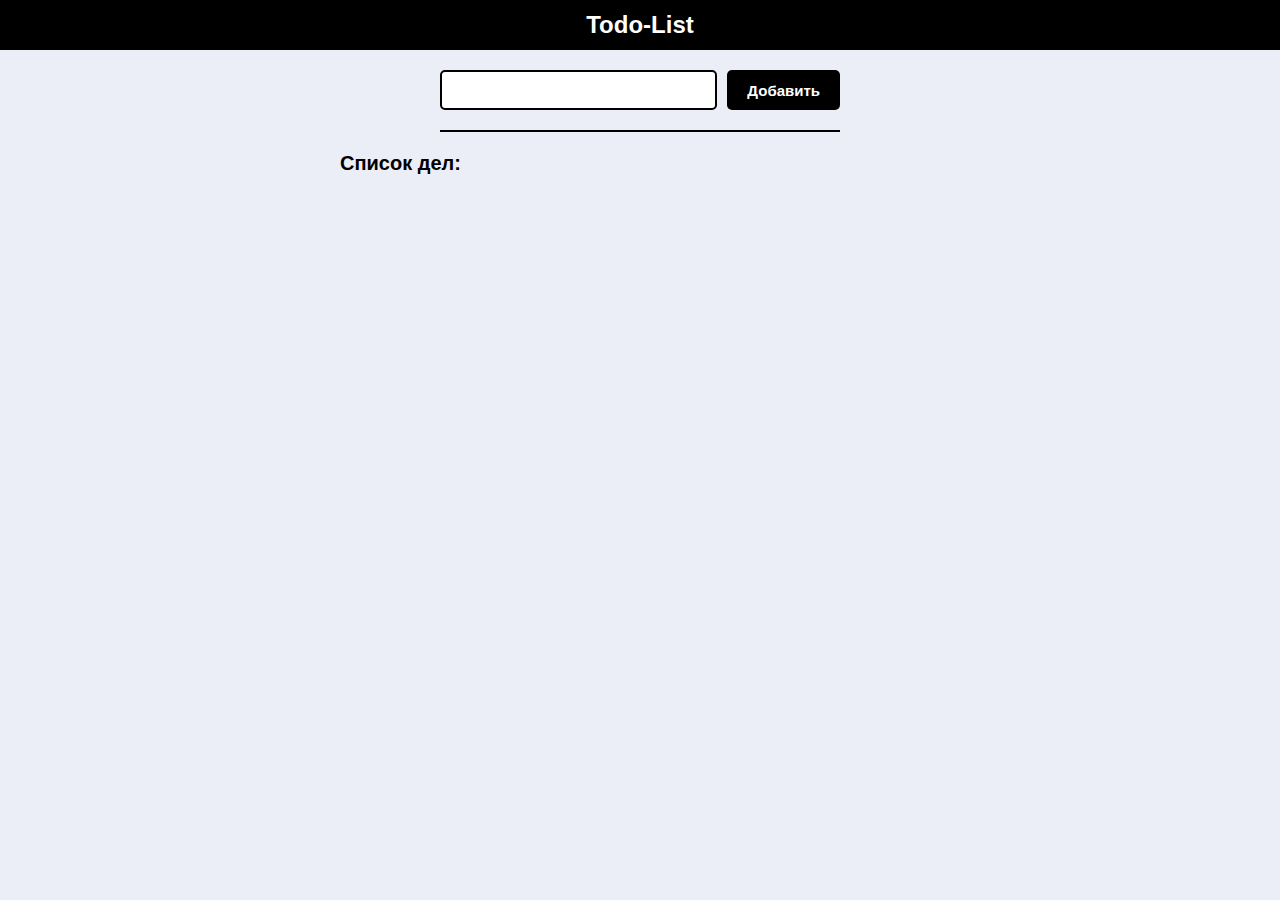
<file: TO DO на JS/index.html>
<!DOCTYPE html>
<html lang="en">
<head>
  <meta charset="UTF-8">
  <meta http-equiv="X-UA-Compatible" content="IE=edge">
  <meta name="viewport" content="width=device-width, initial-scale=1.0">
  <link rel="stylesheet" href="../TO DO на JS/source/css/style.css">
  <title>Todo-List(Список дел)</title>
</head>
<body>
  <header>
    <div class="wrapper">
      <span>Todo-List</span>
    </div>
  </header>

  <main>
    <div class="wrapper">
      <section>

        <div class="todo-header">
          <input type="text" id="todo-input">
          <button class="btn" id="todo-add">Добавить</button>
        </div>

        <div class="todo-body">
          <h4>Список дел:</h4>
          <ul class="todo-list"></ul>
        </div>

      </section>
    </div>
  </main>
</body>
<script src="../TO DO на JS/source/js/script.js"></script>
</html>
</file>
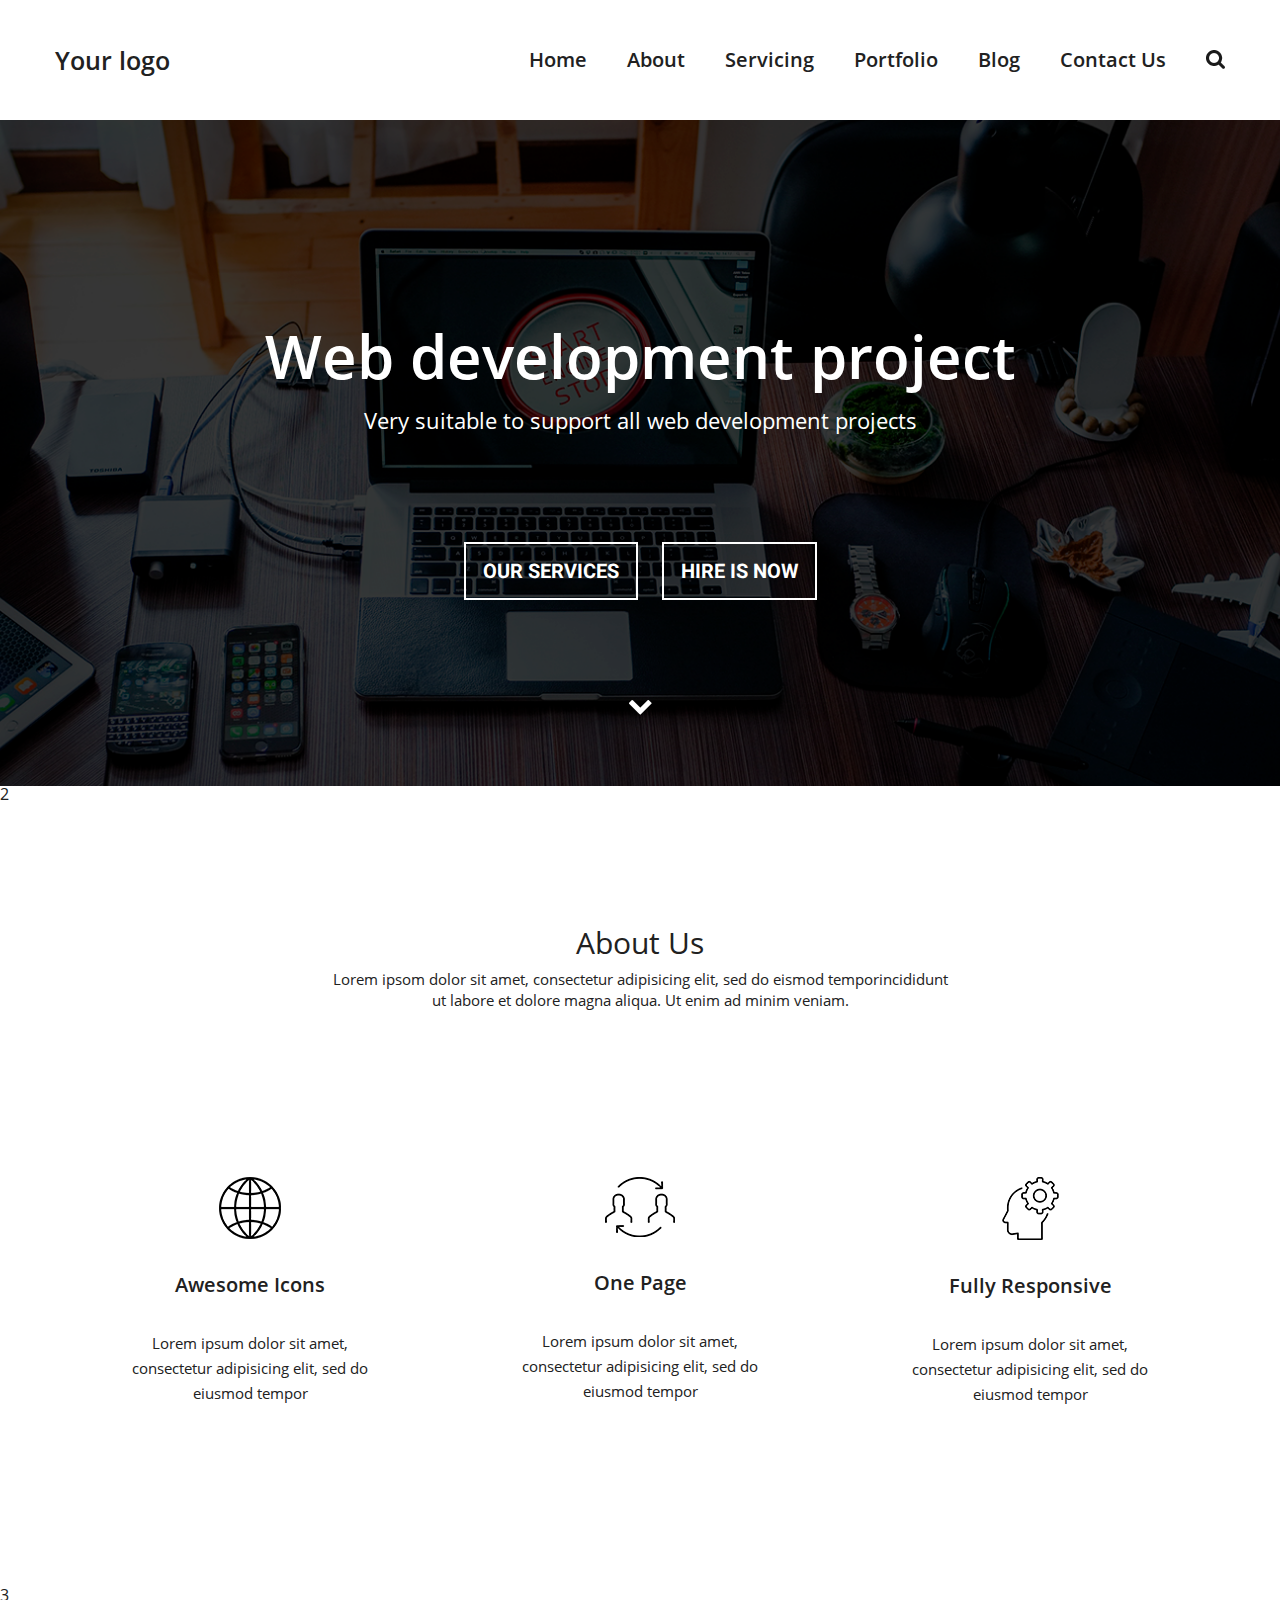
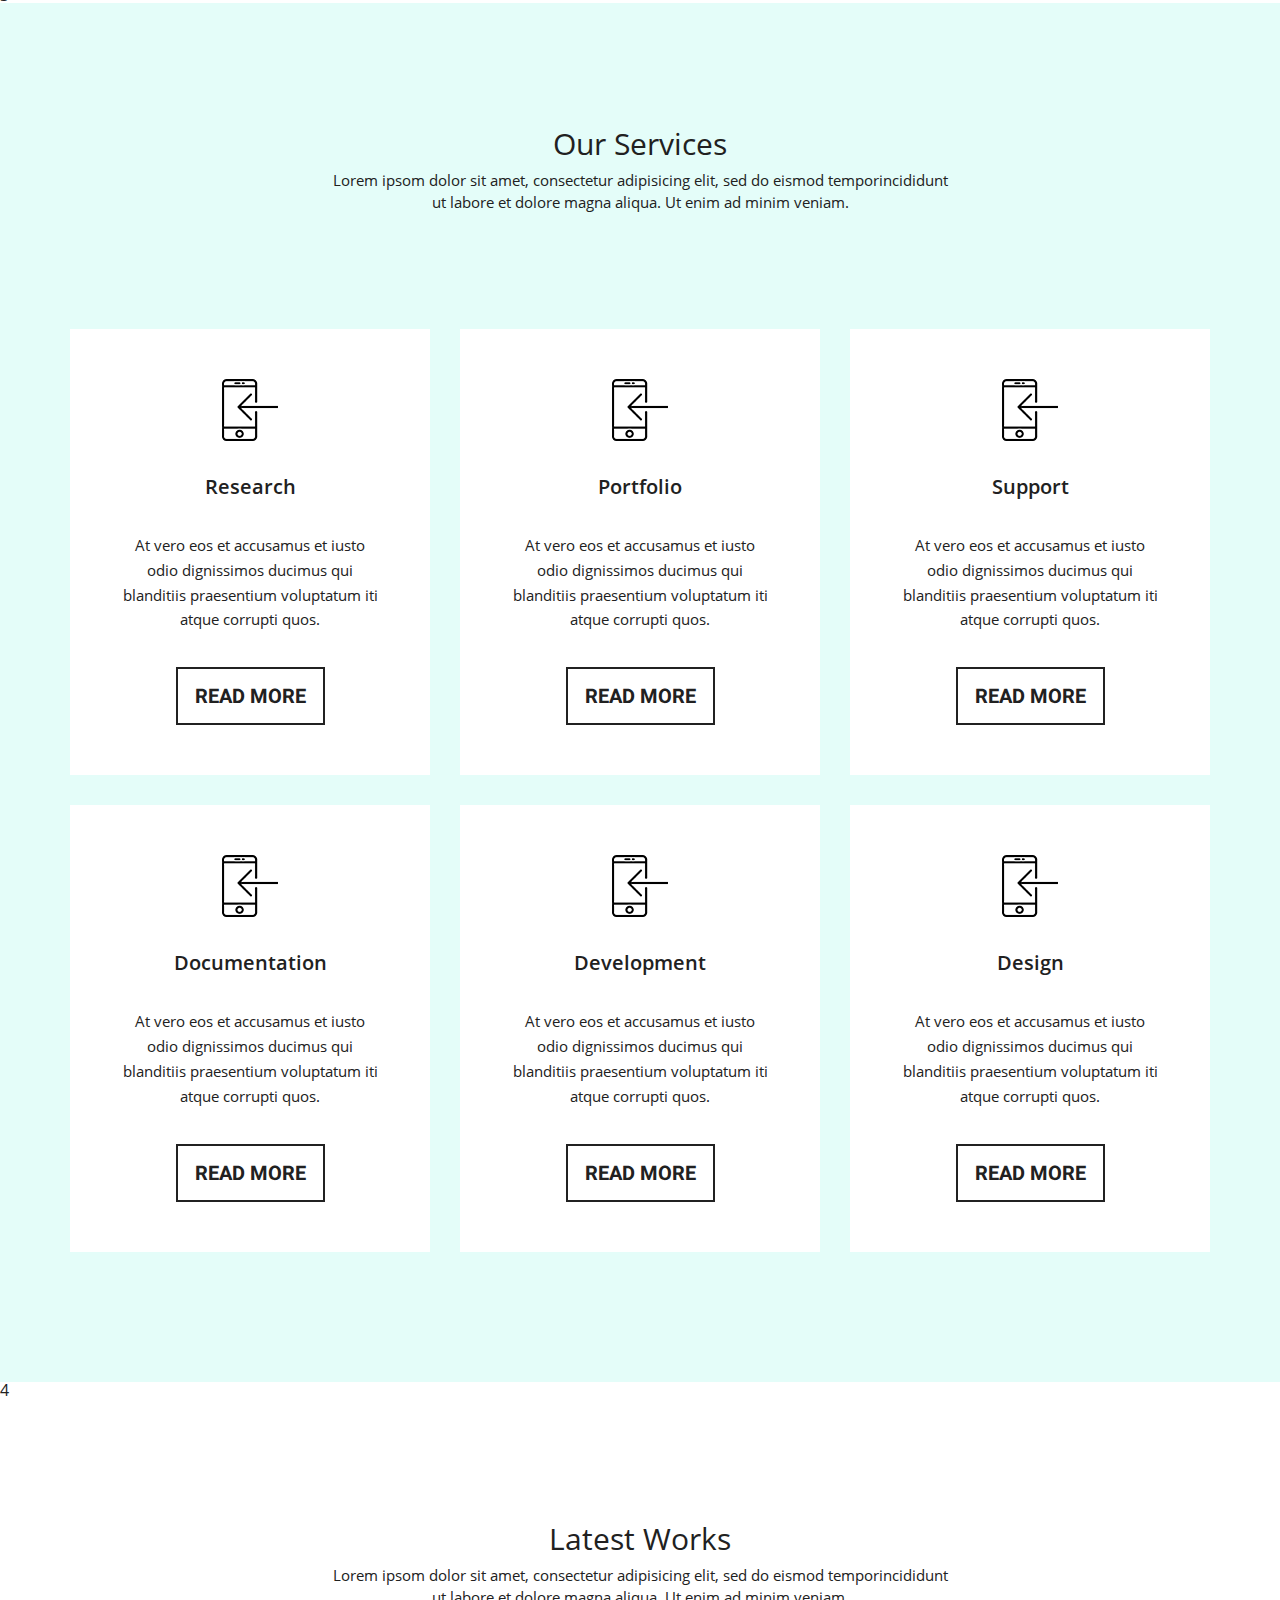
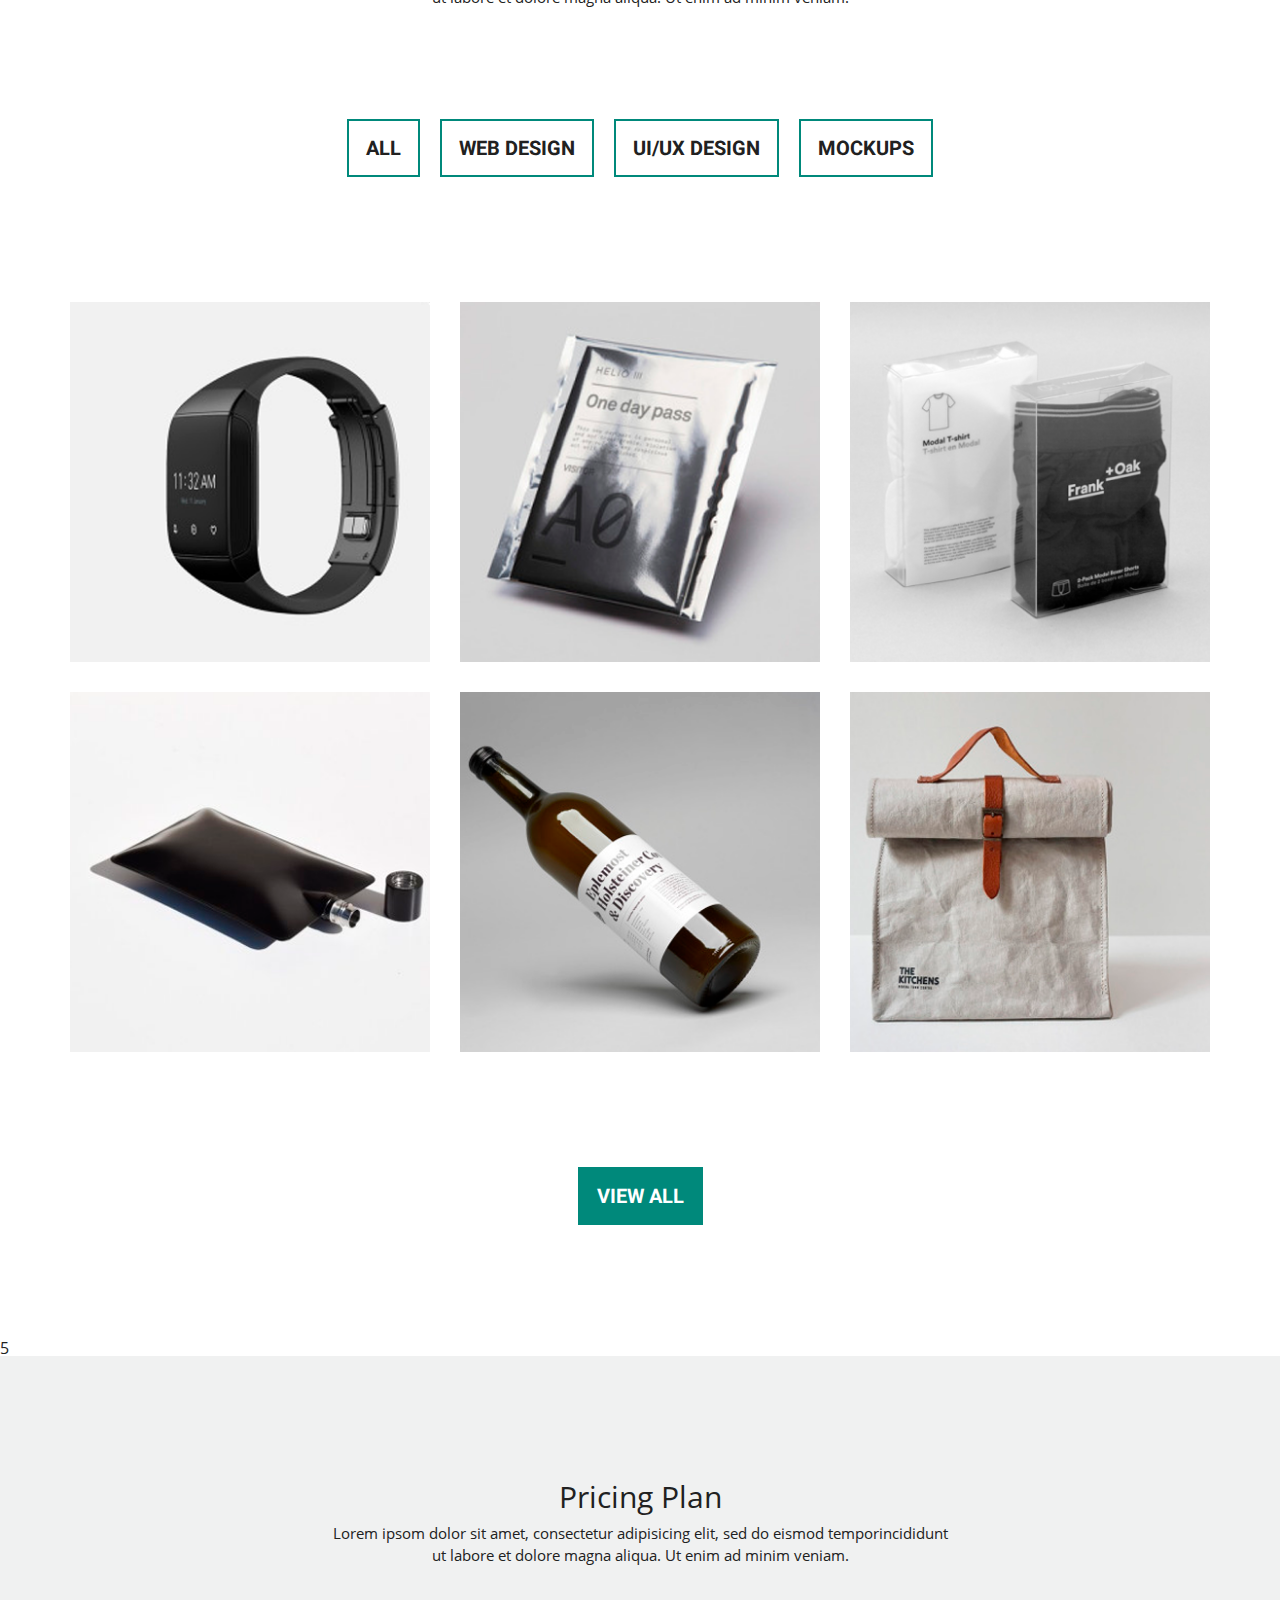
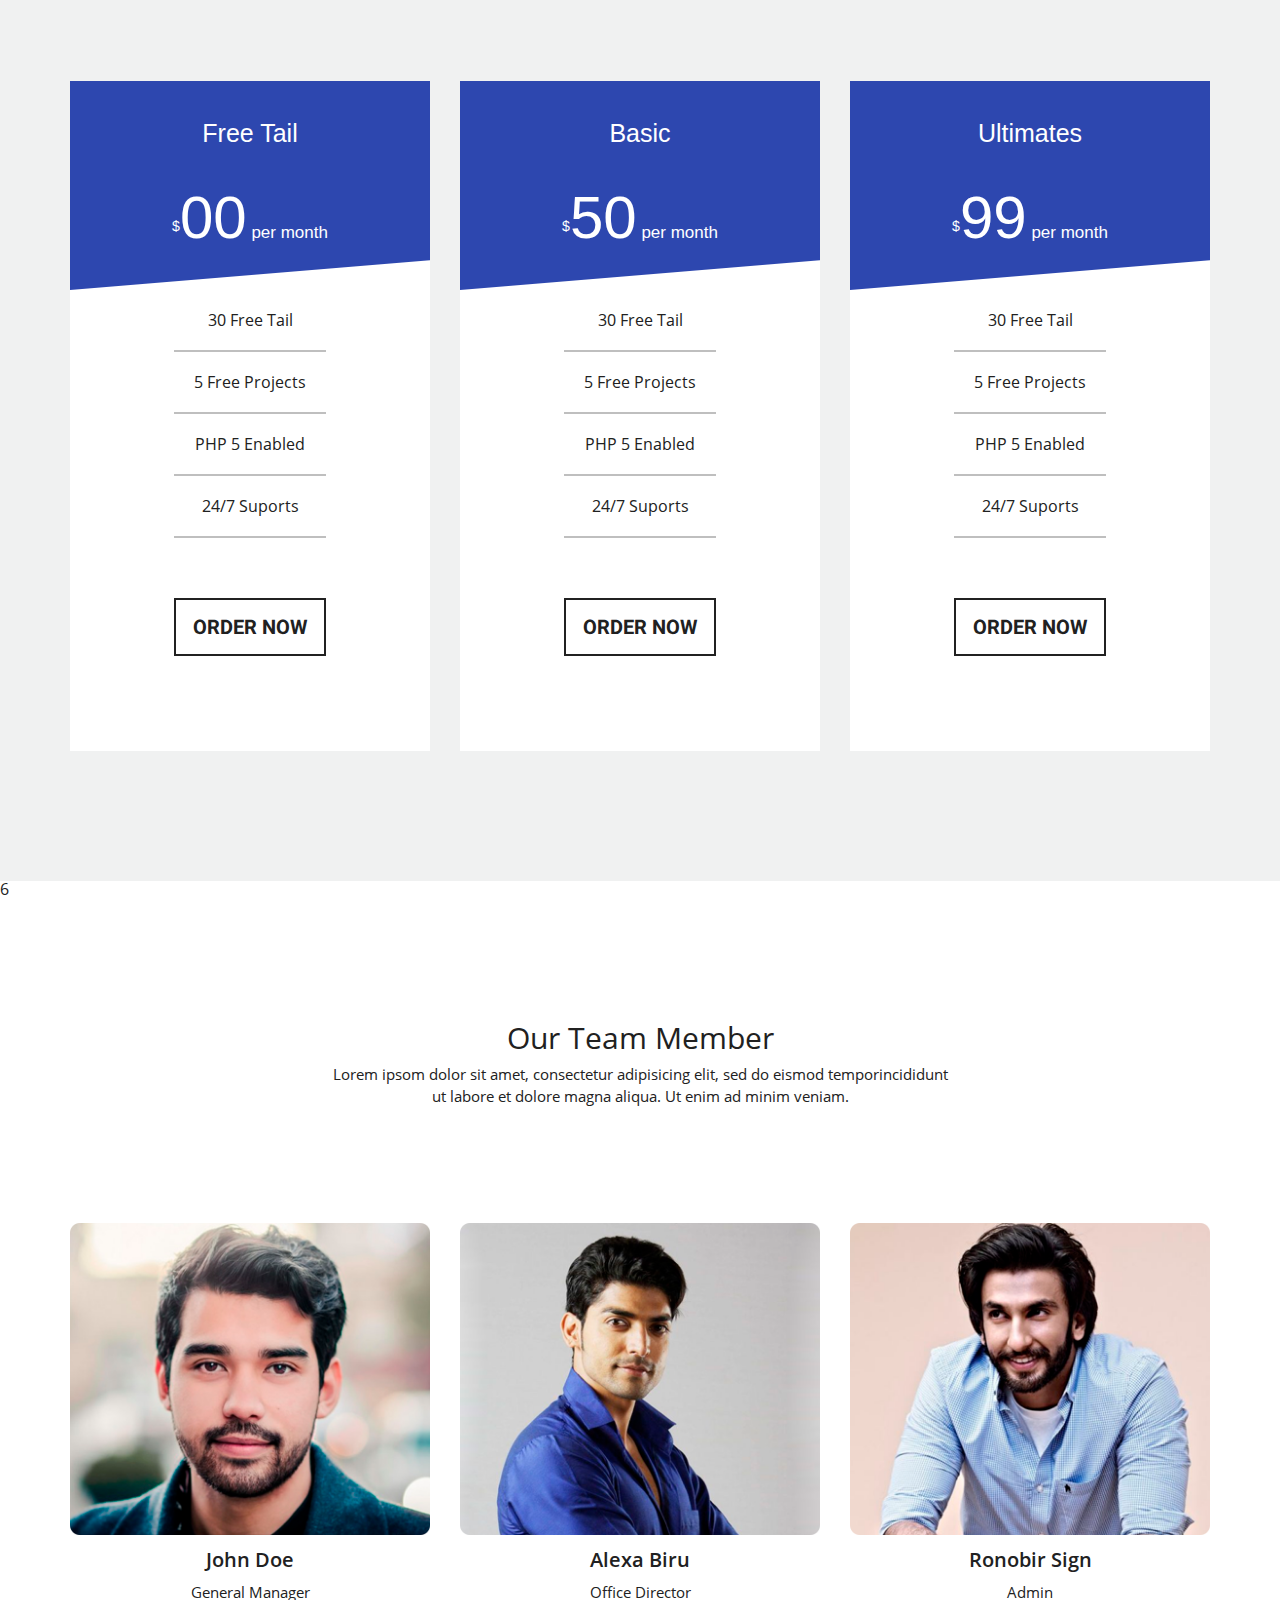
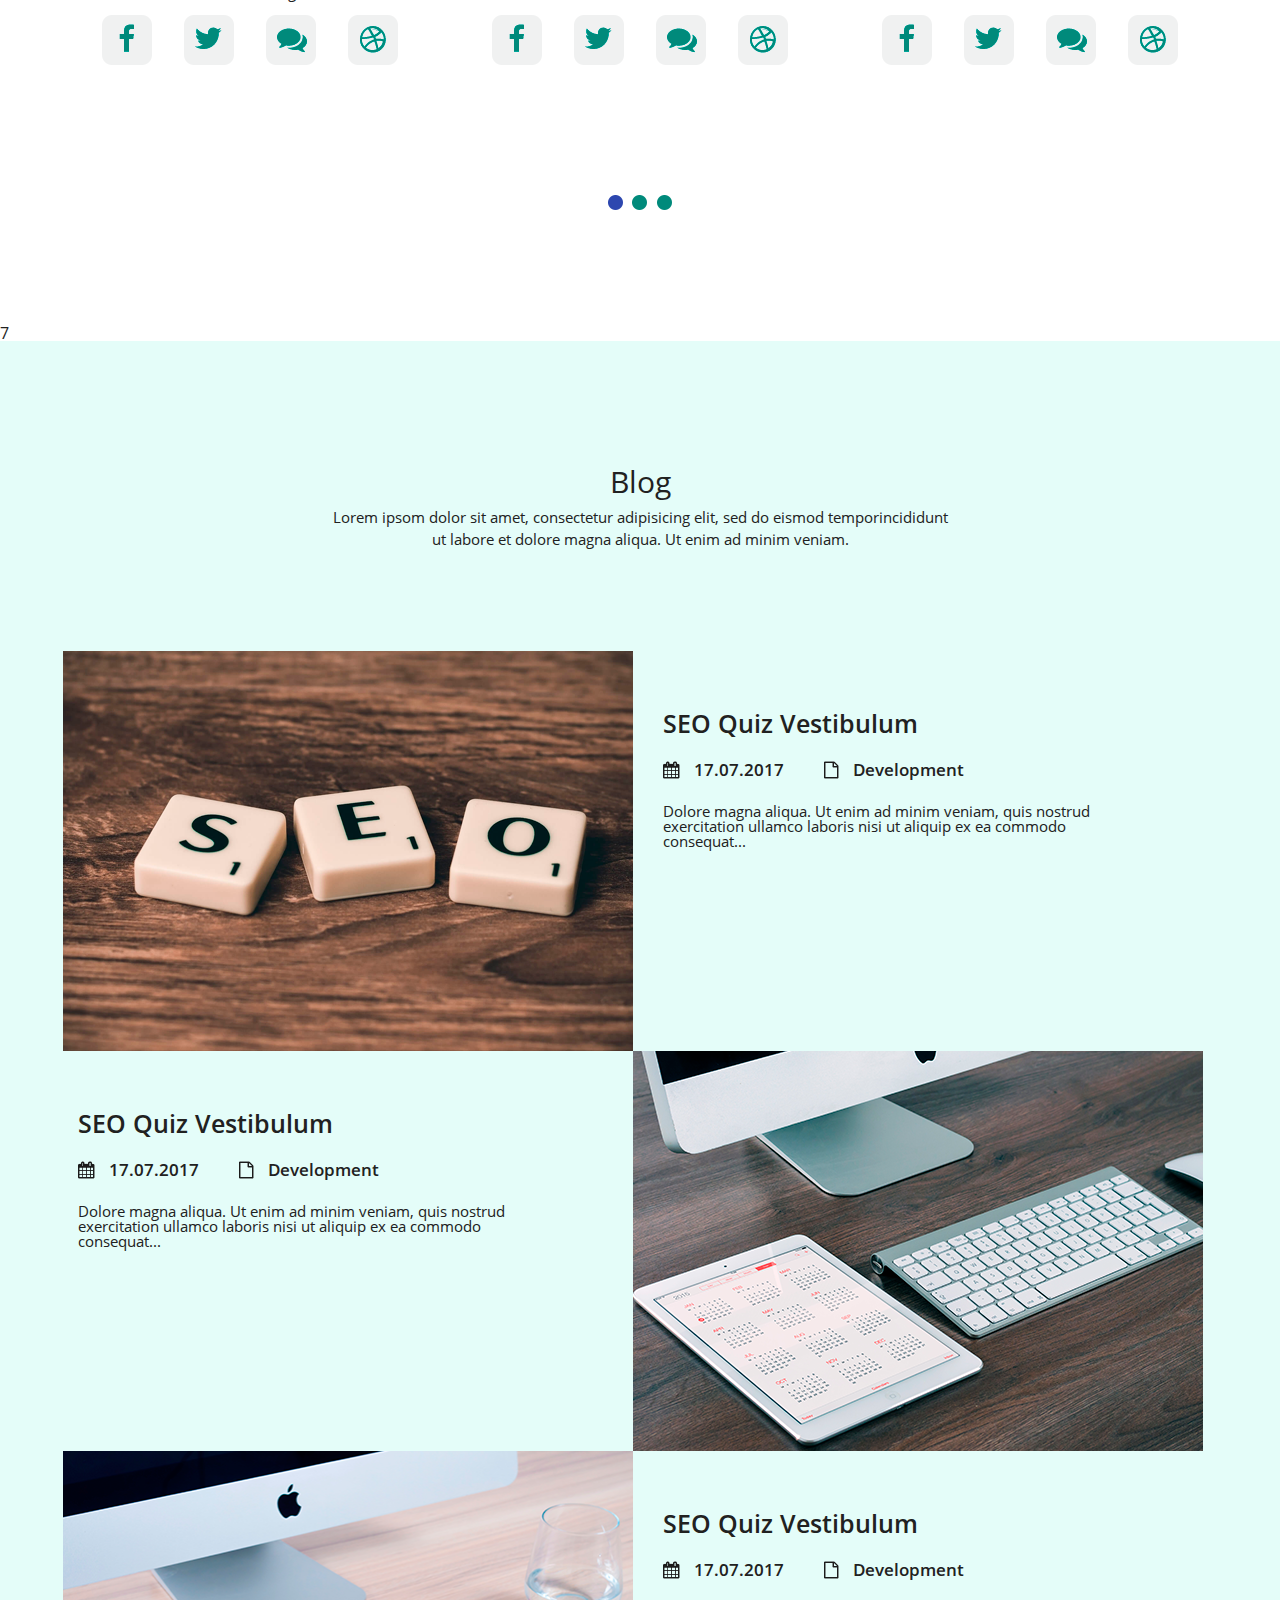
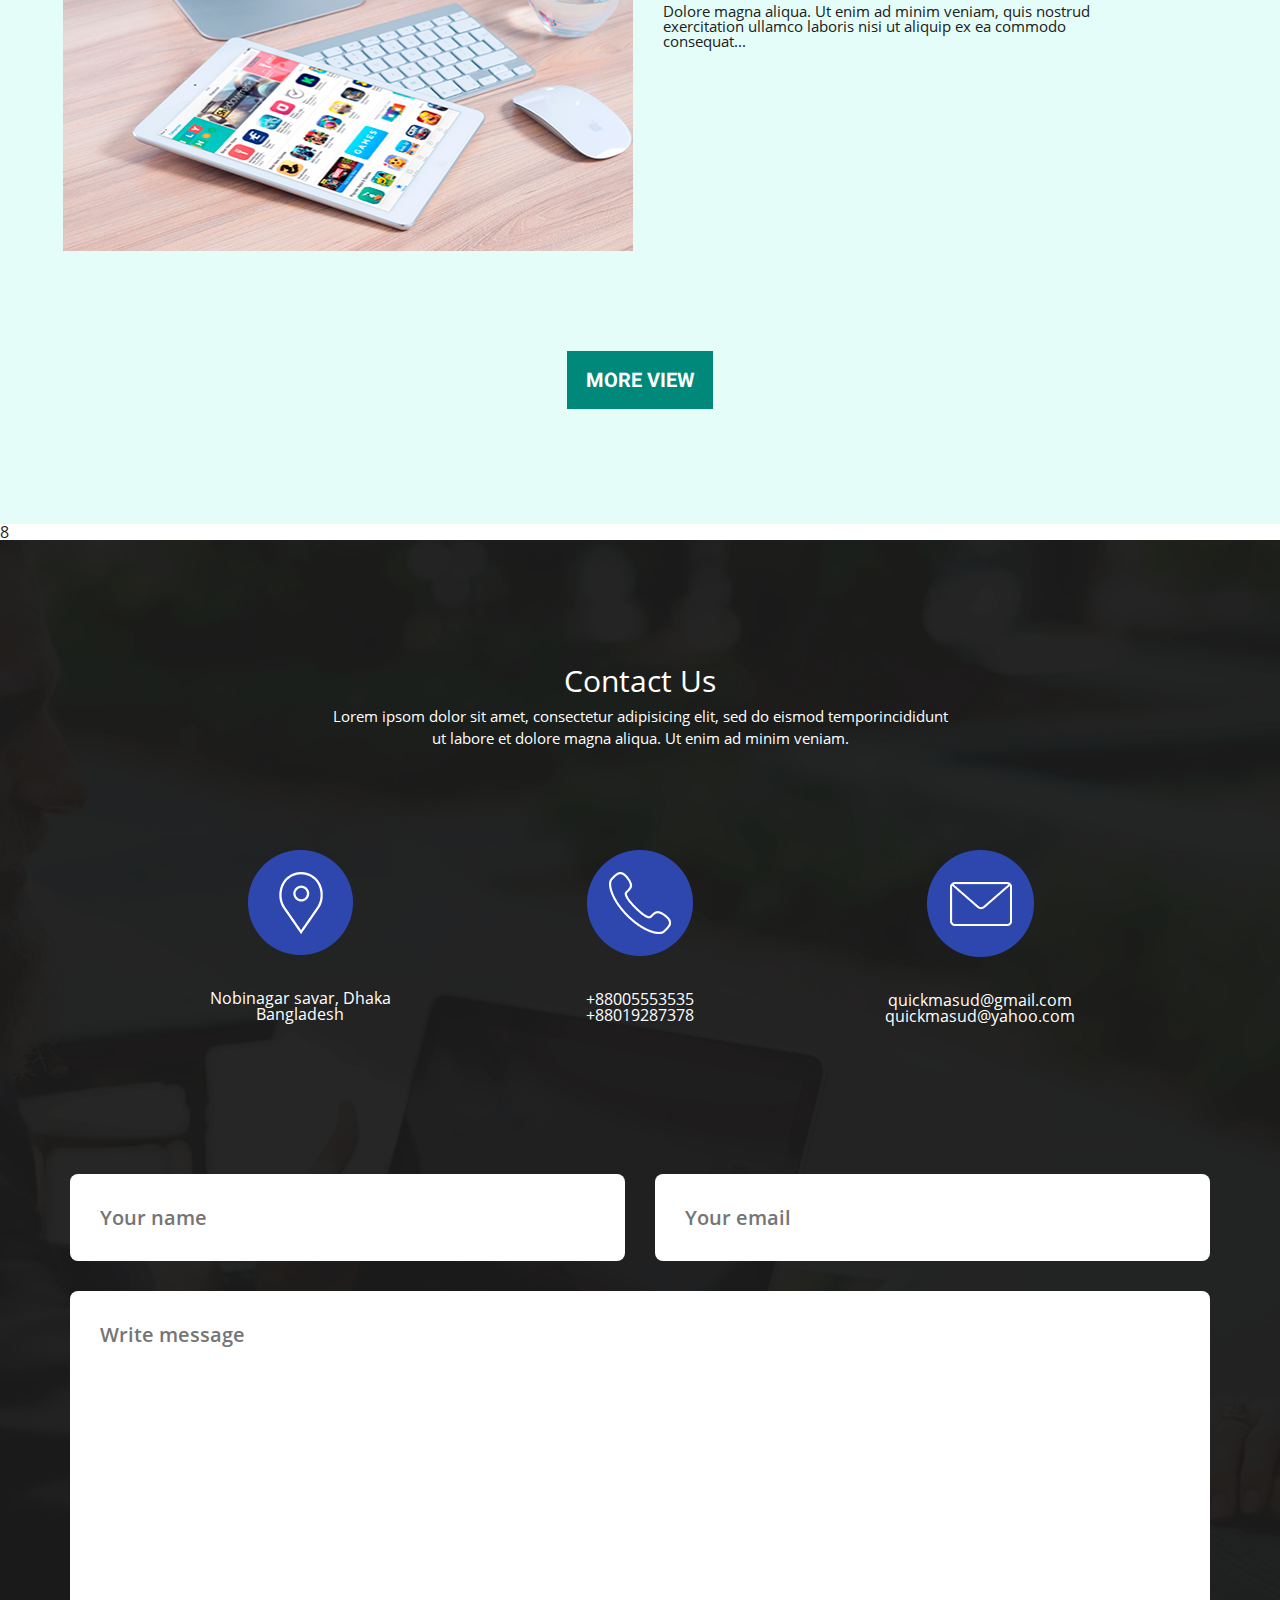
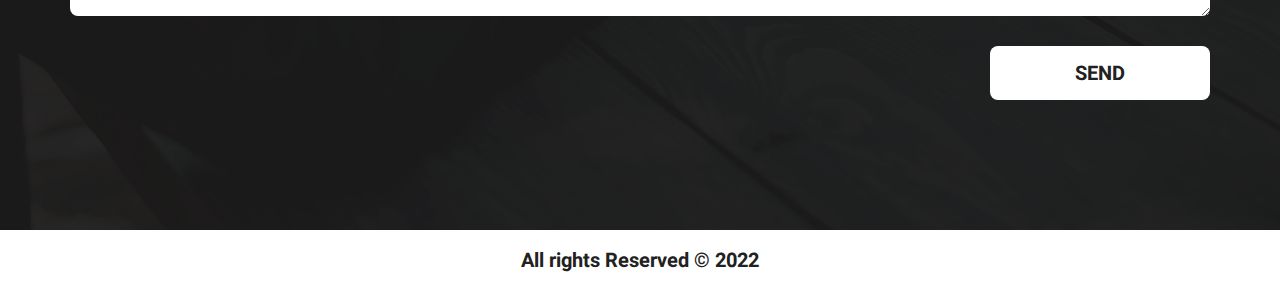
<file: Задание №1, 2/index.html>
<!DOCTYPE html>
<html>
	<head>
	<meta charset="UTF-8">
	<meta name="viewport" content="width=device-width, initial-scale=1.0">
	<title>Tasks</title>
	<link rel="stylesheet" href="../Задание №1, 2/source/css/style.css" type="text/css">
	</head>
	<body>
		<div class="wrapper">
			
      <header>
				<div class="header__container _container">
					<a href="#" class="header__logo">
						Your logo
					</a>
					<nav class="header__menu menu">
						
						<div class="">
							<ul class="menu__list">
								<li class="menu__item"><a class="menu__link" href="#page__main-block">Home</a></li>
								<li class="menu__item"><a class="menu__link" href="#page__about-us">About</a></li>
								<li class="menu__item"><a class="menu__link" href="#page__our-services">Servicing</a></li>
								<li class="menu__item"><a class="menu__link" href="#">Portfolio</a></li>
								<li class="menu__item"><a class="menu__link" href="#">Blog</a></li>
								<li class="menu__item"><a class="menu__link" href="#">Contact Us</a></li>
								<li class="menu__item"><a class="menu__link" href="#"><img src="../Задание №1, 2/source/icons/loupe.png" alt="loupe"></a></li>
							</ul>
						</div>
					</nav>
				</div>
			</header>


			<main>

			  1<section id="page__main-block" class="main-block">
					<div class="">
						<div class="main-block__body">
							<div class="main-block__description">
								<h1 class="main-block__title">Web development project</h1>
								<p class="main-block__subtitle">Very suitable to support all web development projects</p>
							</div>
							<div class="main-block__buttons">
								<a href="#" class="main-block__button button">Our Services</a>
								<a href="#" class="main-block__button button">Hire is now</a>
							</div>
							<a class="main-block__arrow" href="#page__about-us"><img src="../Задание №1, 2/source/icons/arrow.png" alt="arrow"></a>
						</div>
					</div>
					<div class="main-block__background _ibg">
						<img src="../Задание №1, 2/source/img/photo.png" alt="background">
					</div> 
        </section>

       2<section id="page__about-us" class="about-us">
					<div class="about-us__container _container">
						<div class="about-us__body">
							<div class="about-us__description description">
								<h3 class="description__title">About Us</h3>
								<p class="description__subtitle">Lorem ipsom dolor sit amet, consectetur adipisicing elit, sed do eismod temporincididunt ut labore et dolore magna aliqua. Ut enim ad minim veniam.</p>
							</div>
							<div class="about-us__column">
								<div class="about-us__item panel">
									<img class="panel__image" src="../Задание №1, 2/source/img/internet.png" alt="internet">
									<h4 class="panel__title">Awesome Icons	</h4>
									<p class="panel__text">Lorem ipsum dolor sit amet, consectetur adipisicing elit, sed do eiusmod tempor</p>
								</div>
								<div class="about-us__item panel">
									<img class="panel__image" src="../Задание №1, 2/source/img/transfer.png" alt="transfer">
									<h4 class="panel__title">One Page</h4>
									<p class="panel__text">Lorem ipsum dolor sit amet, consectetur adipisicing elit, sed do eiusmod tempor</p>
								</div>
								<div class="about-us__item panel">
									<img class="panel__image" src="../Задание №1, 2/source/img/head.png" alt="head">
									<h4 class="panel__title">Fully Responsive</h4>
									<p class="panel__text">Lorem ipsum dolor sit amet, consectetur adipisicing elit, sed do eiusmod tempor</p>
								</div>
							</div>
						</div>
					</div>	
				</section>

       3 <section id="page__our-services" class="our-services">
          <div class="our-services__container _container">
						<div class="our-services__body">
							<div class="our-services__description description">
								<h3 class="description__title">Our Services</h3>
								<p class="description__subtitle">Lorem ipsom dolor sit amet, consectetur adipisicing elit, sed do eismod temporincididunt ut labore et dolore magna aliqua. Ut enim ad minim veniam.</p>
							</div>
							<div class="our-services__panels ">
								<div class="our-services__panel panel">
									<img class="panel__image" src="../Задание №1, 2/source/img/smartphone.png" alt="smartphone">
									<h4 class="panel__title">Research</h4>
									<p class="panel__text">At vero eos et accusamus et iusto odio dignissimos ducimus qui blanditiis praesentium voluptatum iti atque corrupti quos.</p>
									<a href="#page__main-block" class="panel__button button">Read more</a>
								</div>
								<div class="our-services__panel panel">
									<img class="panel__image" src="../Задание №1, 2/source/img/smartphone.png" alt="smartphone">
									<h4 class="panel__title">Portfolio</h4>
									<p class="panel__text">At vero eos et accusamus et iusto odio dignissimos ducimus qui blanditiis praesentium voluptatum iti atque corrupti quos.</p>
									<a href="#page__main-block" class="panel__button button">Read more</a>
								</div>
								<div class="our-services__panel panel">
									<img class="panel__image" src="../Задание №1, 2/source/img/smartphone.png" alt="smartphone">
									<h4 class="panel__title">Support</h4>
									<p class="panel__text">At vero eos et accusamus et iusto odio dignissimos ducimus qui blanditiis praesentium voluptatum iti atque corrupti quos.</p>
									<a href="#page__main-block" class="panel__button button">Read more</a>
								</div>
								<div class="our-services__panel panel">
									<img class="panel__image" src="../Задание №1, 2/source/img/smartphone.png" alt="smartphone">
									<h4 class="panel__title">Documentation</h4>
									<p class="panel__text">At vero eos et accusamus et iusto odio dignissimos ducimus qui blanditiis praesentium voluptatum iti atque corrupti quos.</p>
									<a href="#page__main-block" class="panel__button button">Read more</a>
								</div>
								<div class="our-services__panel panel">
									<img class="panel__image" src="../Задание №1, 2/source/img/smartphone.png" alt="smartphone">
									<h4 class="panel__title">Development</h4>
									<p class="panel__text">At vero eos et accusamus et iusto odio dignissimos ducimus qui blanditiis praesentium voluptatum iti atque corrupti quos.</p>
									<a href="#page__main-block" class="panel__button button">Read more</a>
								</div>
								<div class="our-services__panel panel">
									<img class="panel__image" src="../Задание №1, 2/source/img/smartphone.png" alt="smartphone">	
									<h4 class="panel__title">Design</h4>
									<p class="panel__text">At vero eos et accusamus et iusto odio dignissimos ducimus qui blanditiis praesentium voluptatum iti atque corrupti quos.</p>
									<a href="#page__main-block" class="panel__button button">Read more</a>
								</div>
							</div>
						</div>
					</div> 
          
        </section>

       4 <section  id="page__latest-works" class="latest-works">

          <div class="latest-works__container _container">
						<div class="latest-works__body">
							<div class="latest-works__description description">
								<h3 class="description__title">Latest Works</h3>
								<p class="description__subtitle">Lorem ipsom dolor sit amet, consectetur adipisicing elit, sed do eismod temporincididunt ut labore et dolore magna aliqua. Ut enim ad minim veniam.</p>
							</div>
							<div class="latest-works__buttons-row">
								<a class="latest-works__button button" href="#">all</a>
								<a class="latest-works__button button" href="#">web design</a>
								<a class="latest-works__button button" href="#">ui/ux design</a>
								<a class="latest-works__button button" href="#">mockups</a>
							</div>
							<div class="latest-works__img-panels">
								<div class="latest-works__img-panel">
									<img src="../Задание №1, 2/source/img/watch.png" alt="">
									<div class="latest-works__panel-text">	
										<h4>Hand Watch</h4>
										<p>ui/ux design</p>	
									</div>
								</div>
								<div class="latest-works__img-panel">
									<img src="../Задание №1, 2/source/img/pass.png" alt="">
									<div class="latest-works__panel-text">	
										<h4>Hand Watch</h4>
										<p>ui/ux design</p>	
									</div>
								</div>
								<div class="latest-works__img-panel">
									<img src="..//Задание №1, 2/source/img/clothes.png" alt="">
									<div class="latest-works__panel-text">	
										<h4>Hand Watch</h4>
										<p>ui/ux design</p>	
									</div>
								</div>
								<div class="latest-works__img-panel">
									<img src="../Задание №1, 2/source/img/flask.png" alt="">
									<div class="latest-works__panel-text">	
										<h4>Hand Watch</h4>
										<p>ui/ux design</p>	
									</div>
								</div>
								<div class="latest-works__img-panel">
									<img src="../Задание №1, 2/source/img/bottle.png" alt="">
									<div class="latest-works__panel-text">	
										<h4>Hand Watch</h4>
										<p>ui/ux design</p>	
									</div>
								</div>
								<div class="latest-works__img-panel">
									<img src="../Задание №1, 2/source/img/package.png" alt="">
									<div class="latest-works__panel-text">	
										<h4>Hand Watch</h4>
										<p>ui/ux design</p>	
									</div>
								</div>
							</div>
							<div>
								<a class="latest-works__button_green button" href="#">view all</a>
							</div>
						</div>
					</div>

        </section>

			 5 <section id="page__pricing-plan" class="pricing-plan" >

				<div class="pricing-plan__container _container">
					<div class="pricing-plan__body">
						<div class="pricing-plan__description description">
							<h3 class="description__title">Pricing Plan</h3>
							<p class="description__subtitle">Lorem ipsom dolor sit amet, consectetur adipisicing elit, sed do eismod temporincididunt ut labore et dolore magna aliqua. Ut enim ad minim veniam.</p>
						</div>
						<div class="pricing-plan__plans-row">
							<div class="pricing-plan__plan">
								<div class="pricing-plan__plan-description">
									<h4 class="pricing-plan__plan-title">Free Tail</h4>
									<p class="pricing-plan__plan-subtitle"><sup>$</sup><b>00</b> per month</p>
								</div>	
								<div class="pricing-plan__plan-content">
										<ul class="pricing-plan__plan-text">
											<li>30 Free Tail</li>
											<li>5 Free Projects</li>
											<li>PHP 5 Enabled</li>
											<li>24/7 Suports</li>
										</ul>
										<a href="#" class="pricing-plan__plan-button button">Order now</a>
								</div>
							</div>
							<div class="pricing-plan__plan">
								<div class="pricing-plan__plan-description">
									<h4 class="pricing-plan__plan-title">Basic</h4>
									<p class="pricing-plan__plan-subtitle"><sup>$</sup><b>50</b> per month</p>
								</div>	
								<div class="pricing-plan__plan-content">
										<ul class="pricing-plan__plan-text">
											<li>30 Free Tail</li>
											<li>5 Free Projects</li>
											<li>PHP 5 Enabled</li>
											<li>24/7 Suports</li>
										</ul>
										<a href="#" class="pricing-plan__plan-button button">Order now</a>
								</div>
							</div>
							<div class="pricing-plan__plan">
								<div class="pricing-plan__plan-description">
									<h4 class="pricing-plan__plan-title">Ultimates</h4>
									<p class="pricing-plan__plan-subtitle"><sup>$</sup><b>99</b> per month</p>
								</div>	
								<div class="pricing-plan__plan-content">
										<ul class="pricing-plan__plan-text">
											<li>30 Free Tail</li>
											<li>5 Free Projects</li>
											<li>PHP 5 Enabled</li>
											<li>24/7 Suports</li>
										</ul>
										<a href="#" class="pricing-plan__plan-button button">Order now</a>
								</div>
							</div>
						</div>
					</div>
				</div>					
					
				</section>

			 6 <section id="page__team-member" class="team-member">

				<div class="team-member__container _container">
					<div class="team-member__body">
						<div class="team-member__description description">
							<h3 class="description__title">Our Team Member</h3>
							<p class="description__subtitle">Lorem ipsom dolor sit amet, consectetur adipisicing elit, sed do eismod temporincididunt ut labore et dolore magna aliqua. Ut enim ad minim veniam.</p>
						</div>
						<div class="team-member__member-panels">
							<div class="team-member__member-panel">
								<img class="team-member__member-photo" src="../Задание №1, 2/source/img/john-doe.png" alt="">
								<h4 class="team-member__member-name">John Doe</h4>
								<p class="team-member__member-post">General Manager</p>
								<div class="team-member__link-row">
									<a href=""><img src="../Задание №1, 2/source/icons/facebook.png" alt=""></a>
									<a href=""><img src="../Задание №1, 2/source/icons/twitter.png" alt=""></a>
									<a href=""><img src="../Задание №1, 2/source/icons/chat.png" alt=""></a>
									<a href=""><img src="../Задание №1, 2/source/icons/dribble.png" alt=""></a>
								</div>
							</div>
							<div class="team-member__member-panel">
								<img class="team-member__member-photo" src="../Задание №1, 2/source/img/alexa-biru.png" alt="">
								<h4 class="team-member__member-name">Alexa Biru</h4>
								<p class="team-member__member-post">Office Director</p>
								<div class="team-member__link-row">
									<a href=""><img src="../Задание №1, 2/source/icons/facebook.png" alt=""></a>
									<a href=""><img src="../Задание №1, 2/source/icons/twitter.png" alt=""></a>
									<a href=""><img src="../Задание №1, 2/source/icons/chat.png" alt=""></a>
									<a href=""><img src="../Задание №1, 2/source/icons/dribble.png" alt=""></a>
								</div>
							</div>
							<div class="team-member__member-panel">
								<img class="team-member__member-photo" src="../Задание №1, 2/source/img/ronobir-sing.png" alt="">
								<h4 class="team-member__member-name">Ronobir Sign</h4>
								<p class="team-member__member-post">Admin</p>
								<div class="team-member__link-row">
									<a href=""><img src="../Задание №1, 2/source/icons/facebook.png" alt=""></a>
									<a href=""><img src="../Задание №1, 2/source/icons/twitter.png" alt=""></a>
									<a href=""><img src="../Задание №1, 2/source/icons/chat.png" alt=""></a>
									<a href=""><img src="../Задание №1, 2/source/icons/dribble.png" alt=""></a>
								</div>
							</div>
						</div>	
						<img src="../Задание №1, 2/source/icons/next-previus-button.png" alt="">
					</div>
				</div>					

				</section>

			 7<section id="page__blog" class="blog">

				<div class="blog__container _container">
					<div class="blog__body">
						<div class="blog__description description">
							<h3 class="description__title">Blog</h3>
							<p class="description__subtitle">Lorem ipsom dolor sit amet, consectetur adipisicing elit, sed do eismod temporincididunt ut labore et dolore magna aliqua. Ut enim ad minim veniam.</p>
						</div>
						<div class="blog__posts">
							<div class="blog__post post">
								<img class="post__img" src="../Задание №1, 2/source/img/blog-seo.png" alt="">
								<div class="post__content">
									<div><a class="post__title" href="">SEO Quiz Vestibulum</a></div>
									<div class="post__info">
										<div class="post__date">
											<img src="../Задание №1, 2/source/icons/calendar.png" alt="">
											<span>17.07.2017</span>
										</div>
										<div class="post__type">
											<img src="../Задание №1, 2/source/icons/document.png" alt="">
											<span>Development</span>
										</div>
									</div>
									<p class="post__text">Dolore magna aliqua. Ut enim ad minim veniam, quis nostrud exercitation ullamco laboris nisi ut aliquip ex ea commodo consequat...</p>
								</div>
							</div>
							<div class="blog__post post_reverse">
								<img class="post__img" src="../Задание №1, 2/source/img/dark-table.png" alt="">
								<div class="post__content">
									<div><a class="post__title" href="">SEO Quiz Vestibulum</a></div>
									<div class="post__info">
										<div class="post__date">
											<img src="../Задание №1, 2/source/icons/calendar.png" alt="">
											<span>17.07.2017</span>
										</div>
										<div class="post__type">
											<img src="../Задание №1, 2/source/icons/document.png" alt="">
											<span>Development</span>
										</div>
									</div>
									<p class="post__text">Dolore magna aliqua. Ut enim ad minim veniam, quis nostrud exercitation ullamco laboris nisi ut aliquip ex ea commodo consequat...</p>
								</div>
							</div>
							<div class="blog__post post">
								<img class="post__img" src="../Задание №1, 2/source/img/light-table.png" alt="">
								<div class="post__content">
									<div><a class="post__title" href="">SEO Quiz Vestibulum</a></div>
									<div class="post__info">
										<div class="post__date">
											<img src="../Задание №1, 2/source/icons/calendar.png" alt="">
											<span>17.07.2017</span>
										</div>
										<div class="post__type">
											<img src="../Задание №1, 2/source/icons/document.png" alt="">
											<span>Development</span>
										</div>
									</div>
									<p class="post__text">Dolore magna aliqua. Ut enim ad minim veniam, quis nostrud exercitation ullamco laboris nisi ut aliquip ex ea commodo consequat...</p>
								</div>
							</div>
						</div>
						<div class="">
							<a class="button blog__button" href="">more view</a>
						</div>
					</div>
				</div>			

				</section>

			 8 <section id="page__contact-us" class="contact-us" >

				<div class="contact-us__container _container">
					<div class="contact-us__body">
						<div class="contact-us__description description">
							<h3 class="description__title">Contact Us</h3>
							<p class="description__subtitle">Lorem ipsom dolor sit amet, consectetur adipisicing elit, sed do eismod temporincididunt ut labore et dolore magna aliqua. Ut enim ad minim veniam.</p>
						</div>
						<div class="contact-us__addresses">
							<div class="contact-us__item">
								<img class="contact-us__image" src="../Задание №1, 2/source/img/address.png" alt="">
								<p class="contact-us__text">Nobinagar savar, Dhaka <br> Bangladesh</p>
							</div>
							<div class="contact-us__item">
								<img class="contact-us__image" src="../Задание №1, 2/source/img/phones.png" alt="">
								<p class="contact-us__text">+88005553535 <br> +88019287378</p>
							</div>
							<div class="contact-us__item">
								<img class="contact-us__image" src="../Задание №1, 2/source/img/mail.png" alt="">
								<p class="contact-us__text">quickmasud@gmail.com <br> quickmasud@yahoo.com</p>
							</div>
						</div>
						<div class="contact-us__input">
							<input type="text" placeholder="Your name">
							<input type="email" placeholder="Your email">
							<textarea name="" placeholder="Write message" id="" cols="30" rows="10"></textarea>
							<a class="contact-us__input-btn button" href="">send</a>
						</div>
					</div>
				</div>
				<div class="contact-us__background _ibg">
					<img src="../Задание №1, 2/source/img/contact-background.png" alt="background">
				</div> 					

				</section>

      </main>

      
      <footer>
        <h6> All rights Reserved © 2022</h6>
      </footer>

    </div>
  
  </body>

</html>
</file>
<file: TO DO на JS/source/css/style.css>
* {
  padding: 0;
  margin: 0;
  box-sizing: border-box;
  font-family: sans-serif;
  
}
.wrapper {
  color:black;
  max-width: 600px;
  margin: auto;
}
header {
  position: fixed;
	width: 100%;
	left: 0;
  top: 0;
  z-index: 50;
  height: 50px;
  background: black;
  display: flex;
  color: #fff;
}
header span {
  font-size: 24px;
  font-weight: 800;
  color:white ;
}

body {
  background-color: #ebedf7;
}
.todo {
  min-height: 500px;
  width: 100%;
  background-color: #fff;
  margin-top: 100px;
  padding: 20px;
}

.todo-header {
  margin:70px 100px 0px 100px;
  display: flex;
  gap: 10px;
  padding-bottom: 20px;
  margin-bottom: 20px;
  border-bottom: 2px solid black;
}

#todo-input {
  display: flex;
  width: 100%;
  height: 40px;
  font-size: 20px;
  border: 2px solid black;
  border-radius: 5px;
  z-index: 100;
}

.todo-body h4 {
  font-size: 20px;
  margin-bottom: 10px;
}

.todo-list {
  list-style: none;
}

.todo-item {
  width: 100%;
  border: 2px solid black;
  border-radius: 5px;
  padding: 10px;
  display: flex;
  justify-content: space-between;
  align-items: center;
  margin-bottom: 10px;
}

.todo-item input[type="checkbox"] {
  height: 20px;
  width: 20px;
}
.btn {
  padding: 10px 20px;
  font-size: 15px;
  max-height: 40px;
  background-color: black;
  color: #fff;
  border: none;
  border-radius: 5px;
  font-weight: 700;
  z-index: 100;
  transition: background-color .25s ease-in-out;
  cursor: pointer;
}

.btn:hover {
  background-color: #ebedf7;
  color: black;
  outline: 2px solid black;
}
.todo-remove {
  font-size: 18px;
  padding: 4px 10px;
  background-color: #b53f51;
  color: #fff;
  border: none;
  border-radius: 5px;
  cursor: pointer;
  font-weight: 1000;
  transition: background-color .25s ease-in-out;
}

.todo-remove:hover {
  color: #b53f51;
  background-color:#fff;
  outline: 1px solid #b53f51;
}
</file>
<file: Задание №1, 2/source/css/style.css>
@font-face {
  font-family: 'Open Sans';
  font-style: normal;
  font-weight: 400;
  src: url('../fonts/OpenSans-Regular.ttf');
}

@font-face {
  font-family: 'Open Sans';
  font-style: normal;
  font-weight: 600;
  src: url('../fonts/OpenSans-SemiBold.ttf');
}

@font-face {
  font-family: 'Open Sans';
  font-style: normal;
  font-weight: 700;
  src: url('../fonts/OpenSans-Bold.ttf');
}

@font-face {
	font-family: 'Roboto';
	src: url('../fonts/Roboto-Bold.eot');
	src: local('☺'), url('../fonts/Roboto-Bold.woff') format('woff'), url('../fonts/Roboto-Bold.ttf') format('truetype'), url('../fonts/Roboto-Bold.svg') format('svg');
	font-weight: 700;
	font-style: normal;
}

*,
*::before,
*::after {
  margin: 0;
  padding: 0;
  border: 0;
  box-sizing: border-box;
}

a {
	text-decoration: none;
}

ul,
ol,
li {
	list-style-type: none;
}

img {
	vertical-align: top;
}

h1,
h2,
h3,
h4,
h5,
h6 {
	font-weight: inherit;
	font-size: inherit;
}

html,
body {
	height: 100%;
	line-height: 1;
	font-family: 'Open Sans', sans-serif;
	color: #212121;
}

.wrapper {
	min-height: 100%;
	overflow: hidden;
	display: flex;
	flex-direction: column;
}

._container {
	max-width: 1170px;
	padding: 15px;
	margin: 0px auto;
	box-sizing: content-box;
}

._ibg {
	position: relative;
}

._ibg img {
	position: absolute;
	width: 100%;
	height: 100%;
	top: 0;
	left: 0;
	object-fit: cover;
}


header {
  position: fixed;
	width: 100%;
	left: 0;
	top: 0;
	background: #fff;
	z-index: 3;
}
.header__logo{
  font-weight: 600;
	font-size: 25px;
  color: inherit;
}
.header__container {
	display: flex;
	min-height: 90px;
	align-items: center;
	justify-content: space-between;
}
.menu__item {
margin: 0px 0px 0px 40px;
} 
.header__menu {
  display: flex;
	justify-content: space-between;
	flex-wrap: wrap;
	flex-direction: row-reverse;
}	
.menu__list {
	display: flex;	
	flex-wrap: wrap;
}
.menu__link {
	font-weight: 600;
	font-size: 20px;
	font-weight: calc(42px / 20px * 100%);
	color: inherit;
}


main {
flex: 1 1 auto;
}
.main-block {
position:relative;
}
.main-block__body {
	padding: 300px 0 70px 0;
	position: relative;
	z-index: 2;
	display: flex;
	flex-direction: column;
	align-items: center;
}
.main-block__body > *:not(:last-child) {
	padding: 0 0 100px 0;
}
.main-block__title {
	text-align: center;
	font-size: 60px;
	font-weight: 600;
	color: #fff;
	line-height: calc(82 / 60 * 100%);
}
.main-block__subtitle {
	text-align: center;
	font-size: 22px;
	font-weight: 400;
	line-height:calc(44 / 22 * 100%);
	color: #fff;
}
.main-block__buttons {
	display: flex;
	justify-content:space-evenly;
	align-items:center;
}
.main-block__button {
	margin: 0 12px;
	border: 2px solid #fff;
	transition: 0.3s ease;
}
.main-block__button:hover {
	border: 2px solid #00897b;
	background: #00897b;
}
.button {
	display: block;
	text-transform: uppercase;
	font-family:'Roboto', sans-serif;
	font-size: 20px;
	font-weight: 700;
	text-align: center;
	padding: 17px;
	color: #fff;
}
.main-block__background {
	position: absolute;
	width: 100%;
	height: 100%;
	top: 0;
	left: 0;
}
.main-block__background img {
	object-position: bottom;
}



.about-us__body {
	padding: 100px 0 0 0;
	display: flex;
	flex-direction: column;
	align-items: center;
}
.about-us__body > * {
	padding-bottom: 100px;
}
.about-us__column {
	display: flex;
	justify-content: space-evenly;
	align-self: stretch;
	flex: 0 1 33.333%;
	flex-wrap: wrap;
}
.description{
	max-width: 625px;
}
.description__title{
font-size: 30px;
line-height: calc(52 / 30 * 100%);
text-align: center;
}
.description__subtitle {
	font-size: 15px;
	font-weight: 400;
	line-height: calc(22 / 15 * 100%);
	text-align: center;
}

.our-services {
	background: #e4fdf9;
}
.our-services__body {
	padding: 100px 0 0 0;
	display: flex;
	flex-direction: column;
	align-items: center;
}
.our-services__body > * {
	padding-bottom: 100px;
}
.our-services__panels {
	display: flex;
	justify-content: space-evenly;
	align-self: stretch;
	flex-wrap: wrap;
}
.panel {
	display: flex;
	flex-direction: column;
	text-align: center;
	background: #fff;
	max-width: 360px;
	padding: 50px;
	margin: 15px;
}
.panel > *:not(:last-child){
	padding: 0 0 35px 0;
}
.panel__image{
	align-self: center;
  transition: 0.3s ease;
}
.panel__title { 
	font-weight: 600;
	font-size: 20px;
	line-height: calc(22 / 20 * 100%);
}
.panel__text {
	font-weight: 400;
	font-size: 15px;
	line-height: calc(25 / 15 * 100%);
}
.panel__button {
	align-self: center;
	border: 2px solid #212121;
	color: #212121;
	transition: 0.3s ease;
}
.our-services__panel:hover {
	background: #00897b;
	color: #fff;
}
.our-services__panel:hover  .panel__button{
	border: 2px solid #fff;
	background: #00897b;
	color: #fff;
}
.our-services__panel:hover  .panel__image{
	filter: invert();
}


.latest-works__body {
	padding: 100px 0 0 0;
	display: flex;
	flex-direction: column;
	align-items: center;
}
.latest-works__body > * {
	padding-bottom: 100px;
}
.latest-works__buttons-row {
	display: flex;
	flex-wrap: wrap;
	align-items: center;
	justify-content: center;
	
}
.latest-works__button {
	color: #212121;
	border: 2px solid #00897b;
	margin: 10px;
	transition: 0.3s ease;
}
.latest-works__button:hover {
	background: #00897b;
	color: #fff;
}
.latest-works__img-panels {
	display: flex;
	justify-content: space-evenly;
	align-self: stretch;
	flex-wrap: wrap;
	
}
.latest-works__img-panel {
	margin: 15px;
	max-width: 360px;
	background: #000;
	position: relative;
  text-align: center;
}
.latest-works__img-panel:hover img {
	opacity: 0.25;
}
.latest-works__img-panel:hover .latest-works__panel-text {
	opacity: 1;
}
.latest-works__panel-text {
	position: absolute;
  top: 50%;
  left: 50%;
  transform: translate(-50%, -50%);
	color: #fff;
	opacity: 0;
	transition: 0.3s ease;
}
.latest-works__panel-text h4 {
	font-size: 20px;
	font-weight: 600;
}
.latest-works__panel-text p {
	font-size: 15px;
	font-weight: 600;
}
.latest-works__img-panel img {
	width:100%;
	transition: 0.3s ease;
}
.latest-works__button_green {
	border: 2px solid #00897b;
	background: #00897b;
	transition: 0.3s ease;
}
.latest-works__button_green:hover {
	border: 2px solid #212121;
	background: #fff;
	color: #212121;
}


.pricing-plan {
	background: #f0f1f1;
}
.pricing-plan__body {
	padding: 100px 0 0 0;
	display: flex;
	flex-direction: column;
	align-items: center;
}
.pricing-plan__body > * {
	padding-bottom: 100px;
}
.pricing-plan__plans-row {
  align-items: center;
	display: flex;
	justify-content: space-evenly;
	align-self: stretch;
	flex-wrap: wrap;
}
.pricing-plan__plan {
	background: #fff;
	width: 360px;
	min-height: 670px;
	display: flex;
	flex-direction: column;
  margin: 15px;
	transition: 0.3s ease;
}
.pricing-plan__plan:hover {
	box-shadow: 0 14px 28px rgba(0,0,0,0.25), 0 10px 10px rgba(0,0,0,0.22);
}
.pricing-plan__plan:hover .pricing-plan__plan-button{
	border: 2px solid #00897b;
	background: #00897b;
	color:  #fff;
}
.pricing-plan__plan-description{
	background-image: url(../img/plan-description-background.png);
	color: #fff;
	text-align: center;
}
.pricing-plan__plan-description > *{
	margin: 0 0 42px 0;
}
.pricing-plan__plan-title {
	margin-top: 40px;
	font-family: 'Open-Sans', sans-serif;
	font-size: 25px;
}
.pricing-plan__plan-subtitle {
	font-family: 'Open-Sans', sans-serif;
	font-size: 17px;
}
.pricing-plan__plan-subtitle b {
	font-weight: 400;
	font-size: 60px;
}
.pricing-plan__plan-content {
	margin: 0 auto;
}
.pricing-plan__plan-button {
	border: 2px solid #212121;
	color:  #212121;
	margin-top: 60px;
	transition: 0.3s ease;
}
.pricing-plan__plan-text li{
	border-bottom: 2px solid #bfbfbf;
	line-height: 60px;
	text-align: center;
}


.team-member__body {
	padding: 100px 0 0 0;
	display: flex;
	flex-direction: column;
	align-items: center;
}
.team-member__body > * {
	padding-bottom: 100px;
}
.team-member__member-panels {
	display: flex;
	justify-content: space-evenly;
	flex-wrap: wrap;
}
.team-member__member-panel {
	display: flex;
	flex-direction: column;
	align-items: center;
	margin: 15px;
	max-width: 360px;
}
.team-member__member-panel > * {
	margin-bottom: 15px;
}
.team-member__member-photo {
	width: 100%;
}
.team-member__member-name {
	font-size: 20px;
	font-weight: 600;
}
.team-member__member-post {
	font-size: 15px;
	font-weight: 400;
}
.team-member__link-row {
	display: flex;
	width: 100%;
	justify-content: space-evenly;
}


.blog {
	background: #e4fdf9;
}
.blog__body {
	padding: 100px 0 0 0;	
	display: flex;
	flex-direction: column;
	align-items: center;
}
.blog__body > * {
	padding-bottom: 100px;
}
.post {
	display: flex;
	flex-wrap: wrap;
}
.post_reverse {
	display: flex;
	flex-wrap: wrap;
	flex-direction: row-reverse;
}
.post__content > * {
	margin-bottom: 25px;	
}
.post__img {
	margin: 0px 15px 0 0;
	max-width: 570px;
	width: 100%;
}
.post__content {
	padding: 60px 100px 60px 15px;
	max-width: 570px;
	width: 100%;
}
.post__title {
	font-size: 25px;
	font-weight: 600;
	color: #212121;
	transition: 0.3s ease;
}
.post__title:hover {
	color: #00897b;
}
.post__info {
	display: flex;
	flex-wrap: wrap;
}
.post__date span{
	font-size: 17px;
	font-weight: 600;
	margin: 0px 40px 0px 10px;
}
.post__type span {
	font-size: 17px;
	font-weight: 600;
	margin: 0px 40px 0px 10px;
}
.post__text {
	font-size: 15px;
	font-weight: 400;
}
.blog__button {
	background: #00897b;
	border: 2px solid #00897b;
	transition: 0.3s ease;
}
.blog__button:hover {
	border: 2px solid #212121;
	background:none;
	color: #212121;
}


.contact-us {
	position: relative;
}
.contact-us__body {
	padding: 100px 0 0 0;
	display: flex;
	flex-direction: column;
	align-items: center;
	position: relative;
	z-index: 2;
	
}
.contact-us__body > * {
	padding-bottom: 100px;
}
.contact-us__description{
	color: #fff;
}
.contact-us__background {
	position: absolute;
	width: 100%;
	height: 100%;
	top: 0;
	left: 0;
}
.contact-us__background img {
	object-position: bottom;
}
.contact-us__addresses {
	display: flex;
	justify-content: space-evenly;
	width: 100%;
	flex-wrap: wrap;
}
.contact-us__item {
	display: flex;
	flex-direction: column;
	align-items: center;
	color:#fff;
	text-align: center;
	min-width: 190px;
}
.contact-us__item > *{
	margin-bottom: 35px;
}
.contact-us__input{
	display: flex;
	justify-content: flex-end;
	flex-wrap: wrap;
	width: 100%;
}
.contact-us__input  input{
	border-radius: 8px;	
	flex: 1 0 auto;
	padding: 30px;
	margin: 15px;
	font-family: 'Open Sans', sans-serif;
	font-weight: 600;
	font-size: 20px;
}
.contact-us__input  textarea{
	border-radius: 8px;	
	flex: 0 1 100%;
	margin: 15px;
	height: 325px;
	padding: 30px;
	font-family: 'Open Sans', sans-serif;
	font-weight: 600;
	font-size: 20px;
}
.contact-us__input-btn {
	border-radius: 8px;	
	background: #fff;
	color: #212121;
	min-width: 220px;
	margin: 15px;
}



footer{
	height: 60px;
	background: #fff;
	display: flex;
	align-items: center;
	justify-content: center;
}
footer h6 {
	font-family: 'Roboto', sans-serif;
	font-weight: 700;
	font-size: 20px;
}
</file>
